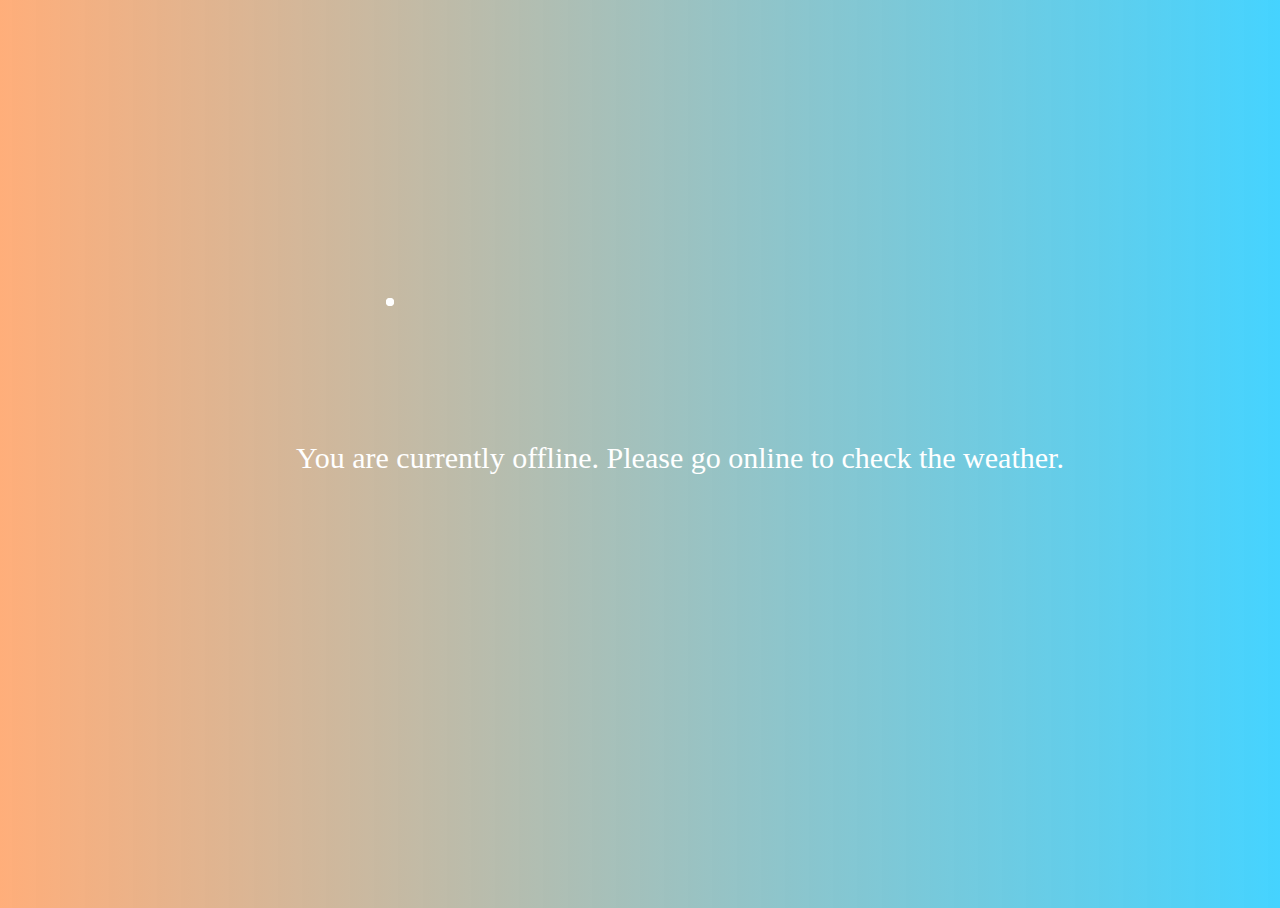
<file: public/offline.html>
<!DOCTYPE html>
<html lang="en">
<head>
    <meta charset="UTF-8">
    <meta name="viewport" content="width=device-width, initial-scale=1.0">
    <title>Weather App</title>
    <link href="https://fonts.googleapis.com/css2?family=Balsamiq+Sans:wght@700&display=swap" rel="stylesheet">
    <style type="text/css">
        html {
            height: 100%;
        }
        body {
            height: 100%;
            background-image: linear-gradient( to right, rgba(255, 100, 0, 0.52), rgba(0, 195, 255, 0.73) );
            display: flex;
            font-size: 30px;
            color: white;
            font-family: 'Balsamiq Sans', cursive;
            align-items: center;
            text-align: center;
            justify-content: center;
        }
        .lds-ripple {
            display: inline-block;
            position: relative;
            width: 80px;
            height: 80px;
        }
        .lds-ripple div {
            position: absolute;
            border: 4px solid #fff;
            opacity: 1;
            margin: -120px 170px;
            border-radius: 50%;
            animation: lds-ripple 1s cubic-bezier(0, 0.2, 0.8, 1) infinite;
        }
        .lds-ripple div:nth-child(2) {
            animation-delay: -0.5s;
        }
        @keyframes lds-ripple {
            0% {
                top: 36px;
                left: 36px;
                width: 0;
                height: 0;
                opacity: 1;
            }
            100% {
                top: 0px;
                left: 0px;
                width: 72px;
                height: 72px;
                opacity: 0;
            }
        }
    </style>
</head>
<body>
<div class="lds-ripple"><div></div><div></div></div>
<span>You are currently offline. Please go online to check the weather.</span>
</body>
</html>
</file>
